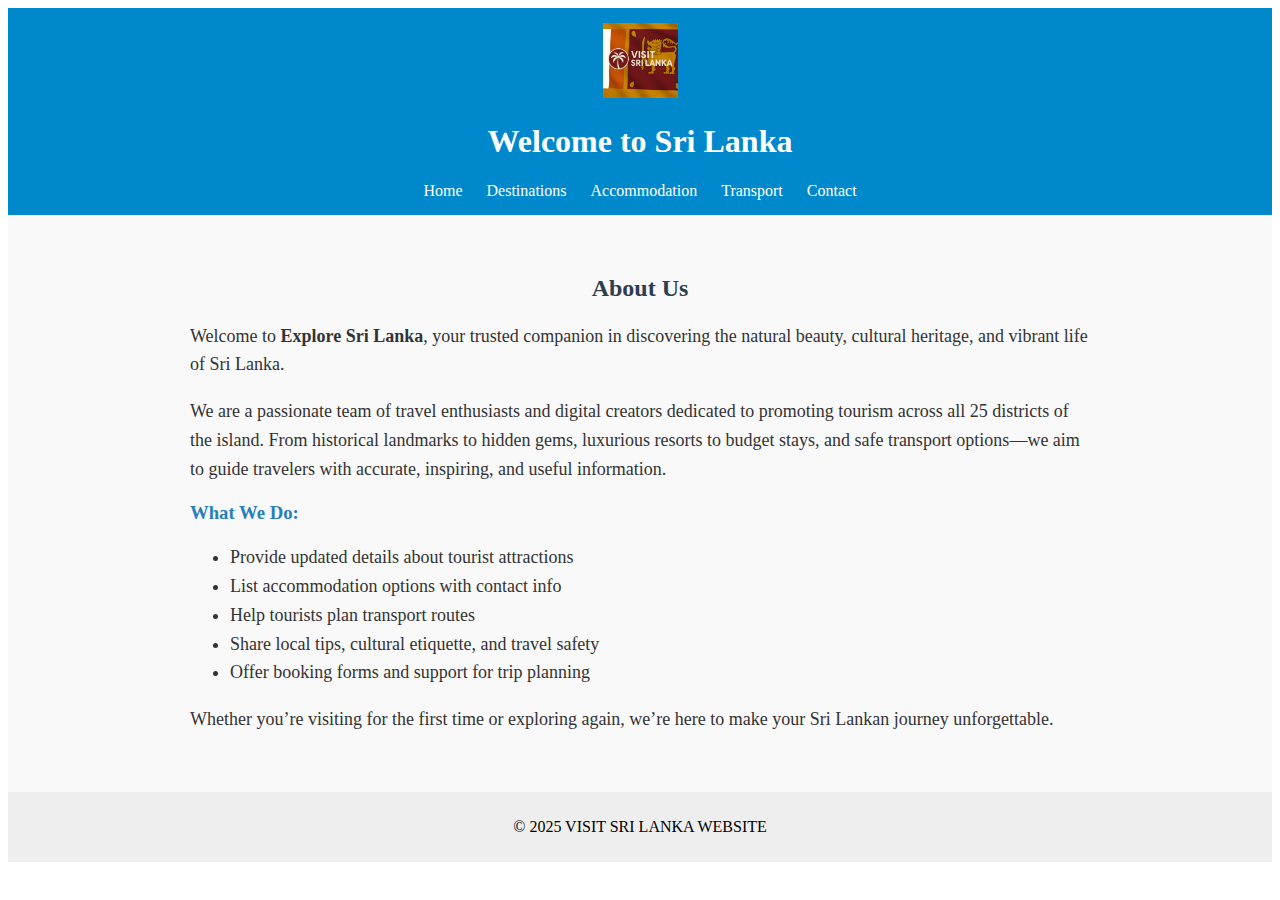
<file: index.html>
<!DOCTYPE html>
<html>
<head>



  <title>VisitSriLanka.com</title>
  <link rel="stylesheet" href="style.css">
  <link rel="stylesheet" href="style3.css">
  <link rel="icon" type="png" href="visit.png">

</head>
<body>


  <header>
  <img src="visit.png.jpg" alt="Our Logo" width="75">

    <h1>Welcome to Sri Lanka</h1>
    <nav>
      <a href="index.html">Home</a>
      <a href="destinations.html">Destinations</a>
	  <a href="accommodation.html">Accommodation</a>
      <a href="transport.html">Transport</a>
      <a href="contact.html">Contact</a>
    </nav>
  </header>


  <section id="about-us" style="padding: 40px; background-color: #f9f9f9;">
  <div style="max-width: 900px; margin: auto;">
    <h2 style="text-align: center; color: #2c3e50;">About Us</h2>
    <p style="font-size: 18px; line-height: 1.6; color: #333;">
      Welcome to <strong>Explore Sri Lanka</strong>, your trusted companion in discovering the natural beauty, cultural heritage, and vibrant life of Sri Lanka.
    </p>
    <p style="font-size: 18px; line-height: 1.6; color: #333;">
      We are a passionate team of travel enthusiasts and digital creators dedicated to promoting tourism across all 25 districts of the island. From historical landmarks to hidden gems, luxurious resorts to budget stays, and safe transport options—we aim to guide travelers with accurate, inspiring, and useful information.
    </p>
    <h3 style="color: #2980b9;">What We Do:</h3>
    <ul style="font-size: 18px; line-height: 1.6; color: #333;">
      <li>Provide updated details about tourist attractions</li>
      <li>List accommodation options with contact info</li>
      <li>Help tourists plan transport routes</li>
      <li>Share local tips, cultural etiquette, and travel safety</li>
	  <li>Offer booking forms and support for trip planning</li>
    </ul>
    <p style="font-size: 18px; line-height: 1.6; color: #333;">
      Whether you’re visiting for the first time or exploring again, we’re here to make your Sri Lankan journey unforgettable.
    </p>
  </div>
</section>


  <footer>
    <p>&copy; 2025 VISIT SRI LANKA WEBSITE</p>
  </footer>
</body>
</html>
</file>
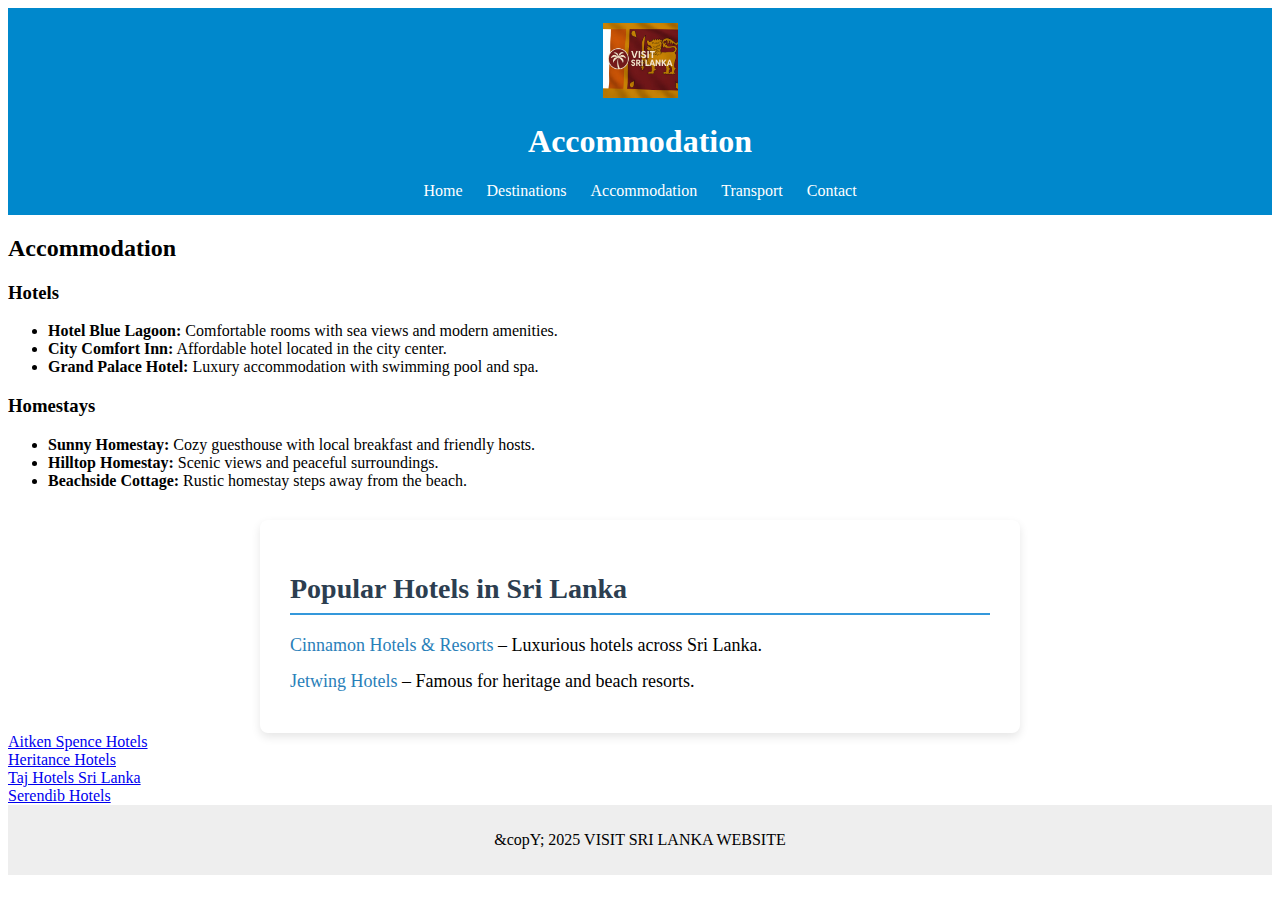
<file: accommodation.html>
<!DOCTYPE html>
<html>
<head>



  <title>VisitSriLanka.com</title>
  <link rel="stylesheet" href="style.css">
  <link rel="stylesheet" href="style2.css">
  <link rel="stylesheet" href="style3.css">
   <link rel="icon" type=".jpg" href="visit.png">
</head>
<body>
<header>
<img src="visit.png.jpg" alt="Our Logo" width="75">

    <h1>Accommodation</h1>
	<nav>
      <a href="index.html">Home</a>
      <a href="destinations.html">Destinations</a>
	  <a href="accommodation.html">Accommodation</a>
      <a href="transport.html">Transport</a>
      <a href="contact.html">Contact</a>
    </nav>
	</header>

<div style="margin-bottom: 30px;">
  <h2>Accommodation</h2>

  <h3>Hotels</h3>
  <ul>
    <li><strong>Hotel Blue Lagoon:</strong> Comfortable rooms with sea views and modern amenities.</li>
    <li><strong>City Comfort Inn:</strong> Affordable hotel located in the city center.</li>
    <li><strong>Grand Palace Hotel:</strong> Luxury accommodation with swimming pool and spa.</li>
  </ul>

  <h3>Homestays</h3>
  <ul>
    <li><strong>Sunny Homestay:</strong> Cozy guesthouse with local breakfast and friendly hosts.</li>
    <li><strong>Hilltop Homestay:</strong> Scenic views and peaceful surroundings.</li>
    <li><strong>Beachside Cottage:</strong> Rustic homestay steps away from the beach.</li>
  </ul>
</div>
<div class="accommodation-section">
  <h3>Popular Hotels in Sri Lanka</h3>
  <ul class="accommodation-list">
    <li><a href="https://www.cinnamonhotels.com" target="_blank" rel="noopener">Cinnamon Hotels & Resorts</a> – Luxurious hotels across Sri Lanka.</li>
    <li><a href="https://www.jetwinghotels.com" target="_blank" rel="noopener">Jetwing Hotels</a> – Famous for heritage and beach resorts.</li>
    
    <!-- Add more links as you find -->
  </ul>
</div>
<li><a href="https://aitkenspencehotels.com" target="_blank" rel="noopener">Aitken Spence Hotels</a></li>
    
    <li><a href="https://www.heritancehotels.com" target="_blank" rel="noopener">Heritance Hotels</a></li>
    <li><a href="https://tajhotels.com/en-in/taj/sri-lanka" target="_blank" rel="noopener">Taj Hotels Sri Lanka</a></li>
    <li><a href="https://serendib.lk" target="_blank" rel="noopener">Serendib Hotels</a></li>
    
  </ul>
</div>
<footer>
    <p>&copY; 2025 VISIT SRI LANKA WEBSITE</p>
  </footer>
</body>
</html>

</body>
</html>
</file>
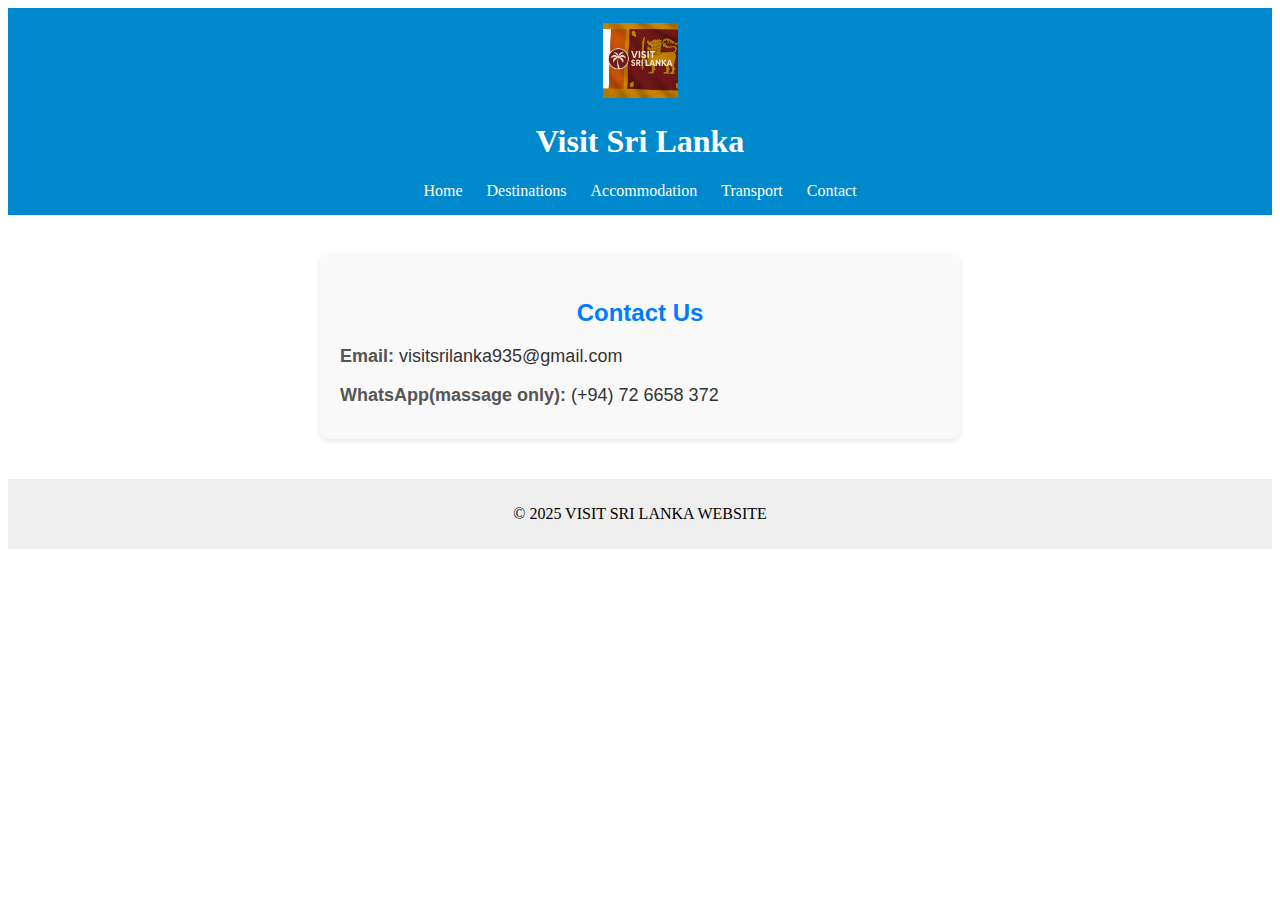
<file: contact.html>
<!DOCTYPE html>
<html>
<head>



  <title>VisitSriLanka.com</title>
  <link rel="stylesheet" href="style.css">
  <link rel="stylesheet" href="style4.css">
  <link rel="icon" type="png" href="visit.png">

</head>
<body>


  <header>
  <img src="visit.png.jpg" alt="Our Logo" width="75">

    <h1>Visit Sri Lanka</h1>
    <nav>
      <a href="index.html">Home</a>
      <a href="destinations.html">Destinations</a>
	  <a href="accommodation.html">Accommodation</a>
      <a href="transport.html">Transport</a>
      <a href="contact.html">Contact</a>
    </nav>
  </header>
  <div id="contact-us">
  <h3>Contact Us</h3>
  <p><strong>Email:</strong> visitsrilanka935@gmail.com</p>
  <p><strong>WhatsApp(massage only):</strong> (‪+94) 72 6658 372‬</p>
</div>

  <footer>
    <p>&copy; 2025 VISIT SRI LANKA WEBSITE</p>
  </footer>
</body>
</html>
</file>
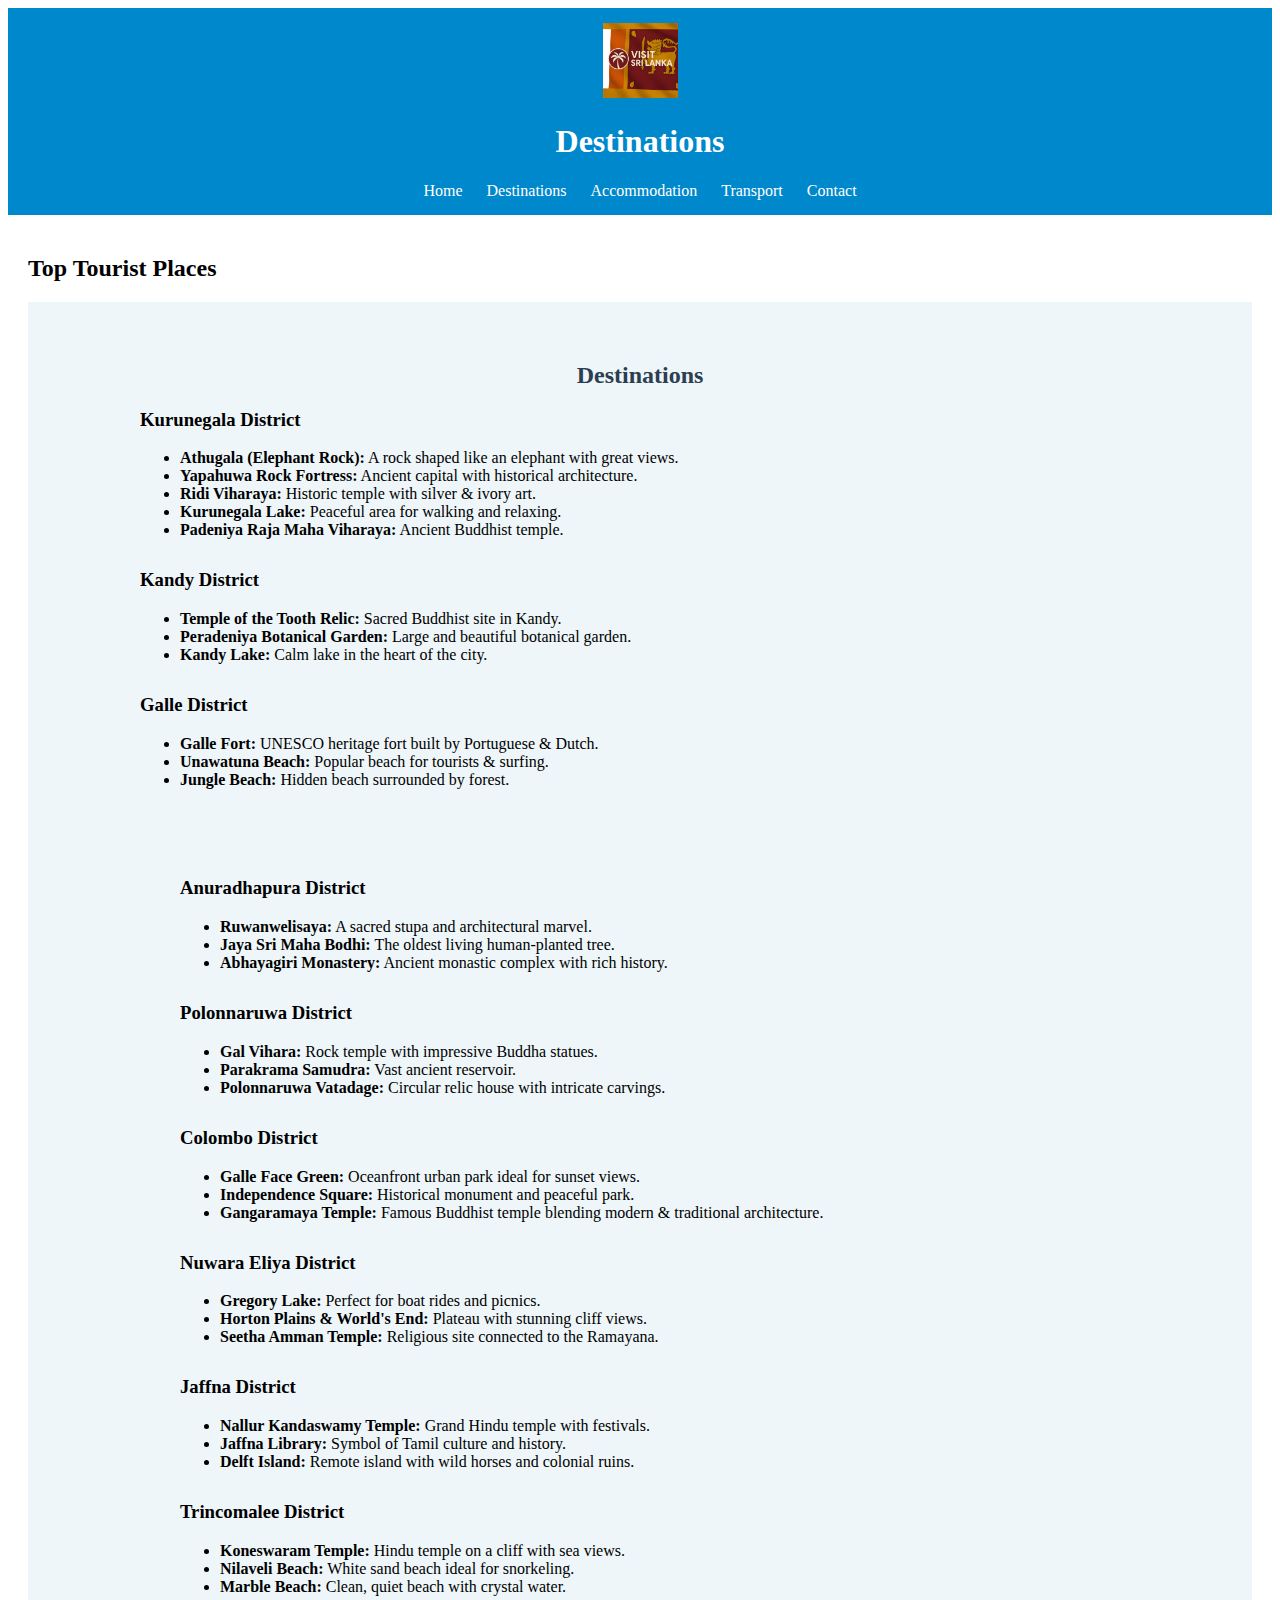
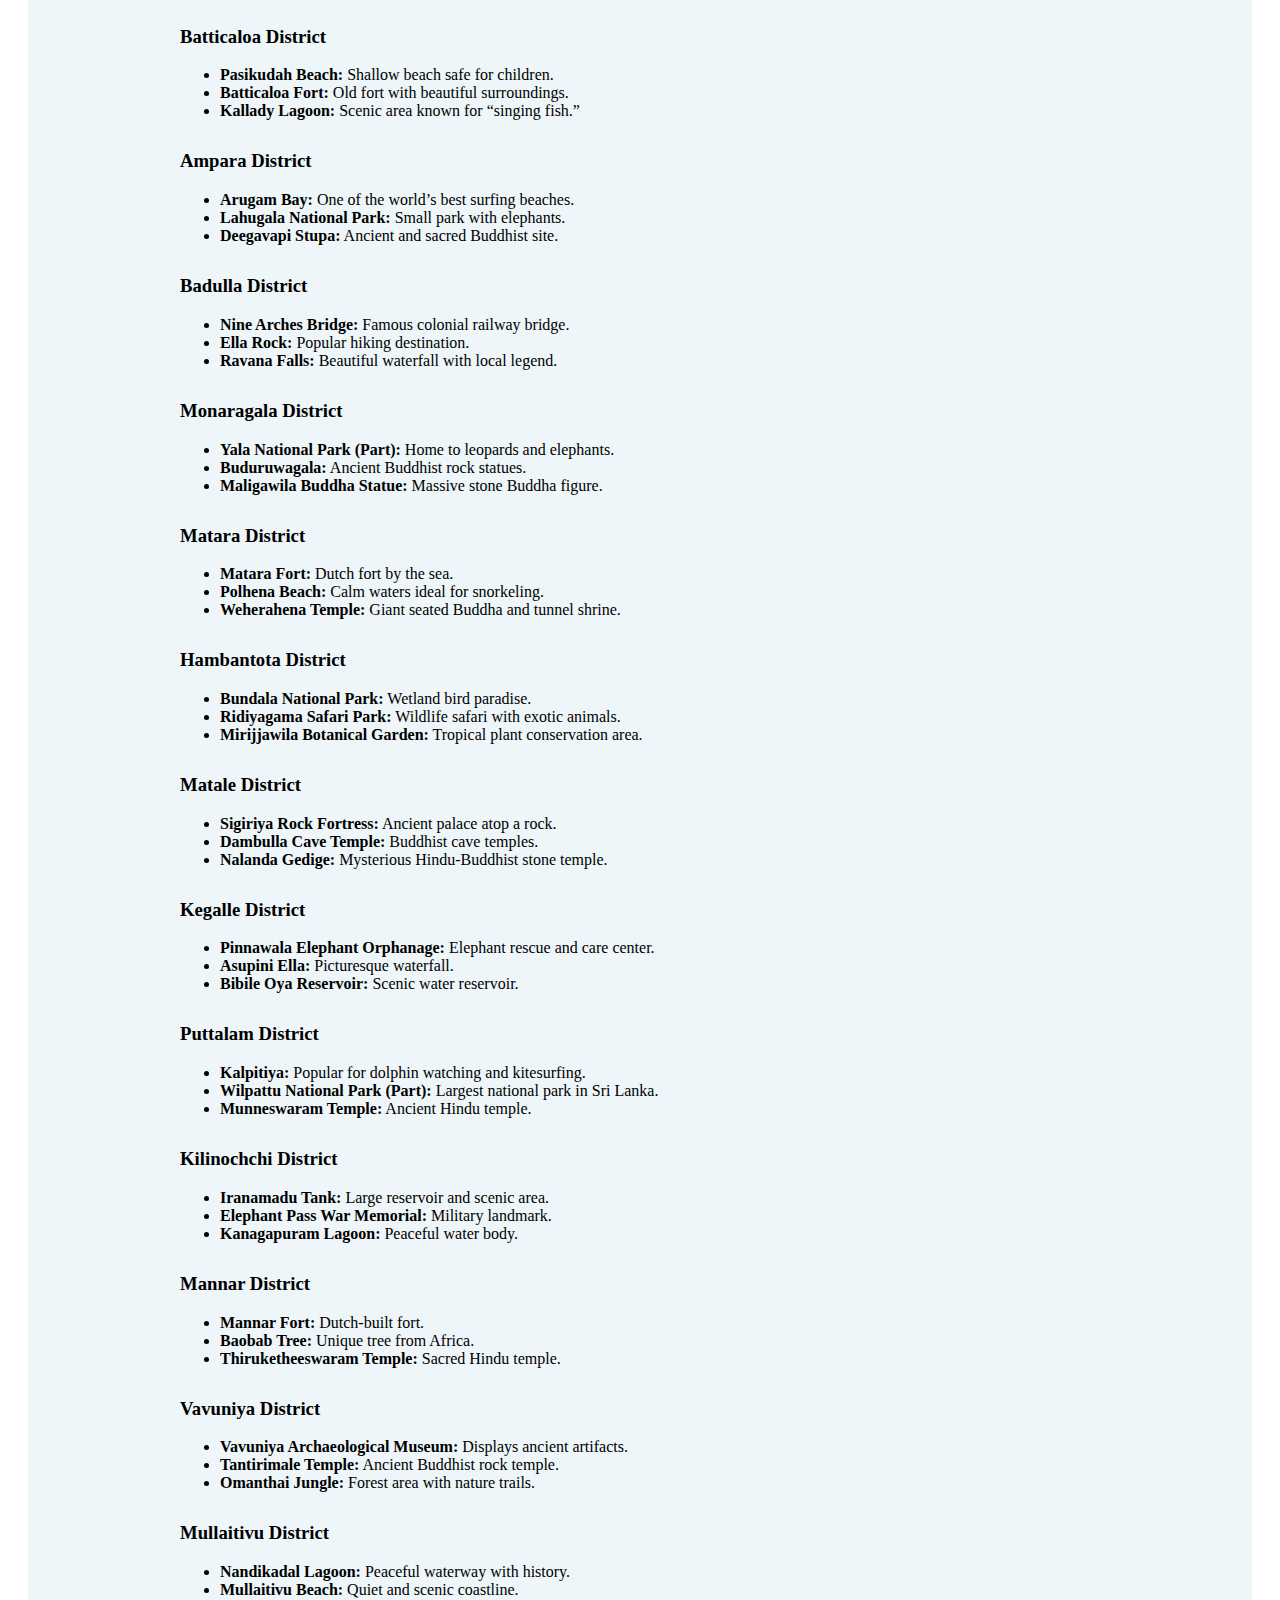
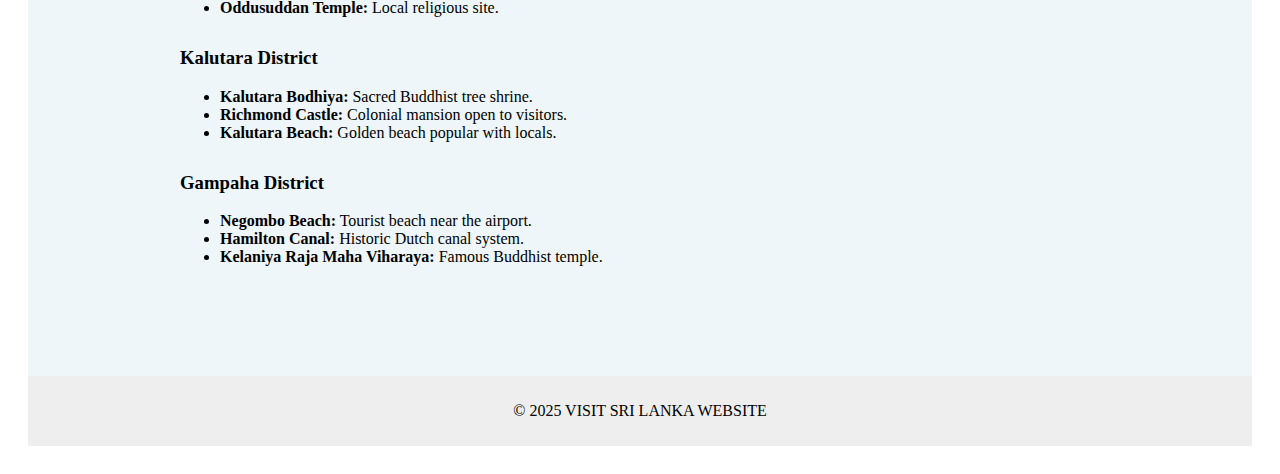
<file: destinations.html>
<!DOCTYPE html>
<html>
<head>
  <title>VisitSriLanka.com</title>
  <link rel="stylesheet" href="style.css">
  <link rel="stylesheet" href="style3.css">
   <link rel="icon" type="png" href="visit.png">
</head>
<body>
<header>
<img src="visit.png.jpg" alt="Our Logo" width="75">

    <h1>Destinations</h1>
	<nav>
      <a href="index.html">Home</a>
      <a href="destinations.html">Destinations</a>
	  <a href="accommodation.html">Accommodation</a>
      <a href="transport.html">Transport</a>
      <a href="contact.html">Contact</a>
    </nav>
	</header>

<section id="destinations">
    <h2>Top Tourist Places</h2>
    <!-- Destination cards will be added here -->
	<section id="destinations" style="padding: 40px; background-color: #eef6f9;">
  <div style="max-width: 1000px; margin: auto;">
    <h2 style="text-align: center; color: #2c3e50;">Destinations</h2>

    <div style="margin-bottom: 30px;">
      <h3>Kurunegala District</h3>
      <ul>
        <li><strong>Athugala (Elephant Rock):</strong> A rock shaped like an elephant with great views.</li>
        <li><strong>Yapahuwa Rock Fortress:</strong> Ancient capital with historical architecture.</li>
        <li><strong>Ridi Viharaya:</strong> Historic temple with silver & ivory art.</li>
        <li><strong>Kurunegala Lake:</strong> Peaceful area for walking and relaxing.</li>
        <li><strong>Padeniya Raja Maha Viharaya:</strong> Ancient Buddhist temple.</li>
      </ul>
    </div>

    <div style="margin-bottom: 30px;">
      <h3>Kandy District</h3>
      <ul>
        <li><strong>Temple of the Tooth Relic:</strong> Sacred Buddhist site in Kandy.</li>
        <li><strong>Peradeniya Botanical Garden:</strong> Large and beautiful botanical garden.</li>
		<li><strong>Kandy Lake:</strong> Calm lake in the heart of the city.</li>
      </ul>
    </div>

    <div style="margin-bottom: 30px;">
      <h3>Galle District</h3>
      <ul>
        <li><strong>Galle Fort:</strong> UNESCO heritage fort built by Portuguese & Dutch.</li>
        <li><strong>Unawatuna Beach:</strong> Popular beach for tourists & surfing.</li>
        <li><strong>Jungle Beach:</strong> Hidden beach surrounded by forest.</li>
      </ul>
    </div>

    <!-- Add more districts here following the same format -->
	<section id="destinations" style="padding: 40px; background-color: #eef6f9;">
  <div style="max-width: 1000px; margin: auto;">
    

    <!-- Example District: Anuradhapura -->
    <div style="margin-bottom: 30px;">
      <h3>Anuradhapura District</h3>
      <ul>
        <li><strong>Ruwanwelisaya:</strong> A sacred stupa and architectural marvel.</li>
        <li><strong>Jaya Sri Maha Bodhi:</strong> The oldest living human-planted tree.</li>
        <li><strong>Abhayagiri Monastery:</strong> Ancient monastic complex with rich history.</li>
      </ul>
    </div>

    <!-- Example District: Polonnaruwa -->
    <div style="margin-bottom: 30px;">
      <h3>Polonnaruwa District</h3>
      <ul>
        <li><strong>Gal Vihara:</strong> Rock temple with impressive Buddha statues.</li>
        <li><strong>Parakrama Samudra:</strong> Vast ancient reservoir.</li>
		<li><strong>Polonnaruwa Vatadage:</strong> Circular relic house with intricate carvings.</li>
      </ul>
    </div>
	
	<div style="margin-bottom: 30px;">
      <h3>Colombo District</h3>
      <ul>
        <li><strong>Galle Face Green:</strong> Oceanfront urban park ideal for sunset views.</li>
        <li><strong>Independence Square:</strong>  Historical monument and peaceful park.</li>
        <li><strong>Gangaramaya Temple:</strong>  Famous Buddhist temple blending modern & traditional architecture.</li>
      </ul>
    </div>
	<div style="margin-bottom: 30px;">
  <h3>Nuwara Eliya District</h3>
  <ul>
    <li><strong>Gregory Lake:</strong> Perfect for boat rides and picnics.</li>
    <li><strong>Horton Plains & World's End:</strong> Plateau with stunning cliff views.</li>
    <li><strong>Seetha Amman Temple:</strong> Religious site connected to the Ramayana.</li>
  </ul>
</div>
<div style="margin-bottom: 30px;">
  <h3>Jaffna District</h3>
  <ul>
    <li><strong>Nallur Kandaswamy Temple:</strong> Grand Hindu temple with festivals.</li>
    <li><strong>Jaffna Library:</strong> Symbol of Tamil culture and history.</li>
    <li><strong>Delft Island:</strong> Remote island with wild horses and colonial ruins.</li>
  </ul>
</div>
<div style="margin-bottom: 30px;">
  <h3>Trincomalee District</h3>
  <ul>
    <li><strong>Koneswaram Temple:</strong> Hindu temple on a cliff with sea views.</li>
    <li><strong>Nilaveli Beach:</strong> White sand beach ideal for snorkeling.</li>
    <li><strong>Marble Beach:</strong> Clean, quiet beach with crystal water.</li>
  </ul>
</div>

<div style="margin-bottom: 30px;">
  <h3>Batticaloa District</h3>
  <ul>
    <li><strong>Pasikudah Beach:</strong> Shallow beach safe for children.</li>
    <li><strong>Batticaloa Fort:</strong> Old fort with beautiful surroundings.</li>
    <li><strong>Kallady Lagoon:</strong> Scenic area known for “singing fish.”</li>
  </ul>
</div>
<div style="margin-bottom: 30px;">
  <h3>Ampara District</h3>
  <ul>
    <li><strong>Arugam Bay:</strong> One of the world’s best surfing beaches.</li>
    <li><strong>Lahugala National Park:</strong> Small park with elephants.</li>
    <li><strong>Deegavapi Stupa:</strong> Ancient and sacred Buddhist site.</li>
  </ul>
</div>
<div style="margin-bottom: 30px;">
  <h3>Badulla District</h3>
  <ul>
    <li><strong>Nine Arches Bridge:</strong> Famous colonial railway bridge.</li>
    <li><strong>Ella Rock:</strong> Popular hiking destination.</li>
    <li><strong>Ravana Falls:</strong> Beautiful waterfall with local legend.</li>
  </ul>
</div>
<div style="margin-bottom: 30px;">
  <h3>Monaragala District</h3>
  <ul>
    <li><strong>Yala National Park (Part):</strong> Home to leopards and elephants.</li>
    <li><strong>Buduruwagala:</strong> Ancient Buddhist rock statues.</li>
    <li><strong>Maligawila Buddha Statue:</strong> Massive stone Buddha figure.</li>
  </ul>
</div>

<div style="margin-bottom: 30px;">
  <h3>Matara District</h3>
  <ul>
    <li><strong>Matara Fort:</strong> Dutch fort by the sea.</li>
    <li><strong>Polhena Beach:</strong> Calm waters ideal for snorkeling.</li>
    <li><strong>Weherahena Temple:</strong> Giant seated Buddha and tunnel shrine.</li>
  </ul>
</div>
<div style="margin-bottom: 30px;">
  <h3>Hambantota District</h3>
  <ul>
    <li><strong>Bundala National Park:</strong> Wetland bird paradise.</li>
    <li><strong>Ridiyagama Safari Park:</strong> Wildlife safari with exotic animals.</li>
    <li><strong>Mirijjawila Botanical Garden:</strong> Tropical plant conservation area.</li>
  </ul>
</div>
<div style="margin-bottom: 30px;">
  <h3>Matale District</h3>
  <ul>
    <li><strong>Sigiriya Rock Fortress:</strong> Ancient palace atop a rock.</li>
    <li><strong>Dambulla Cave Temple:</strong> Buddhist cave temples.</li>
    <li><strong>Nalanda Gedige:</strong> Mysterious Hindu-Buddhist stone temple.</li>
  </ul>
</div>


<div style="margin-bottom: 30px;">
  <h3>Kegalle District</h3>
  <ul>
    <li><strong>Pinnawala Elephant Orphanage:</strong> Elephant rescue and care center.</li>
    <li><strong>Asupini Ella:</strong> Picturesque waterfall.</li>
    <li><strong>Bibile Oya Reservoir:</strong> Scenic water reservoir.</li>
  </ul>
</div>
<div style="margin-bottom: 30px;">
  <h3>Puttalam District</h3>
  <ul>
    <li><strong>Kalpitiya:</strong> Popular for dolphin watching and kitesurfing.</li>
    <li><strong>Wilpattu National Park (Part):</strong> Largest national park in Sri Lanka.</li>
    <li><strong>Munneswaram Temple:</strong> Ancient Hindu temple.</li>
  </ul>
</div>
<div style="margin-bottom: 30px;">
  <h3>Kilinochchi District</h3>
  <ul>
    <li><strong>Iranamadu Tank:</strong> Large reservoir and scenic area.</li>
    <li><strong>Elephant Pass War Memorial:</strong> Military landmark.</li>
    <li><strong>Kanagapuram Lagoon:</strong> Peaceful water body.</li>
  </ul>
</div>

<div style="margin-bottom: 30px;">
  <h3>Mannar District</h3>
  <ul>
    <li><strong>Mannar Fort:</strong> Dutch-built fort.</li>
    <li><strong>Baobab Tree:</strong> Unique tree from Africa.</li>
    <li><strong>Thiruketheeswaram Temple:</strong> Sacred Hindu temple.</li>
  </ul>
</div>
<div style="margin-bottom: 30px;">
  <h3>Vavuniya District</h3>
  <ul>
    <li><strong>Vavuniya Archaeological Museum:</strong> Displays ancient artifacts.</li>
    <li><strong>Tantirimale Temple:</strong> Ancient Buddhist rock temple.</li>
    <li><strong>Omanthai Jungle:</strong> Forest area with nature trails.</li>
  </ul>
</div>
<div style="margin-bottom: 30px;">
  <h3>Mullaitivu District</h3>
  <ul>
    <li><strong>Nandikadal Lagoon:</strong> Peaceful waterway with history.</li>
    <li><strong>Mullaitivu Beach:</strong> Quiet and scenic coastline.</li>
    <li><strong>Oddusuddan Temple:</strong> Local religious site.</li>
  </ul>
</div>
<div style="margin-bottom: 30px;">
  <h3>Kalutara District</h3>
  <ul>
    <li><strong>Kalutara Bodhiya:</strong> Sacred Buddhist tree shrine.</li>
    <li><strong>Richmond Castle:</strong> Colonial mansion open to visitors.</li>
    <li><strong>Kalutara Beach:</strong> Golden beach popular with locals.</li>
  </ul>
</div>
<div style="margin-bottom: 30px;">
  <h3>Gampaha District</h3>
  <ul>
    <li><strong>Negombo Beach:</strong> Tourist beach near the airport.</li>
    <li><strong>Hamilton Canal:</strong> Historic Dutch canal system.</li>
    <li><strong>Kelaniya Raja Maha Viharaya:</strong> Famous Buddhist temple.</li>
  </ul>
</div>



    <!-- Add similar blocks for the remaining districts -->

  </div>
</section>


  </div>
</section>
<footer>
    <p>&copy; 2025 VISIT SRI LANKA WEBSITE</p>
  </footer>
</body>
</html>
</file>
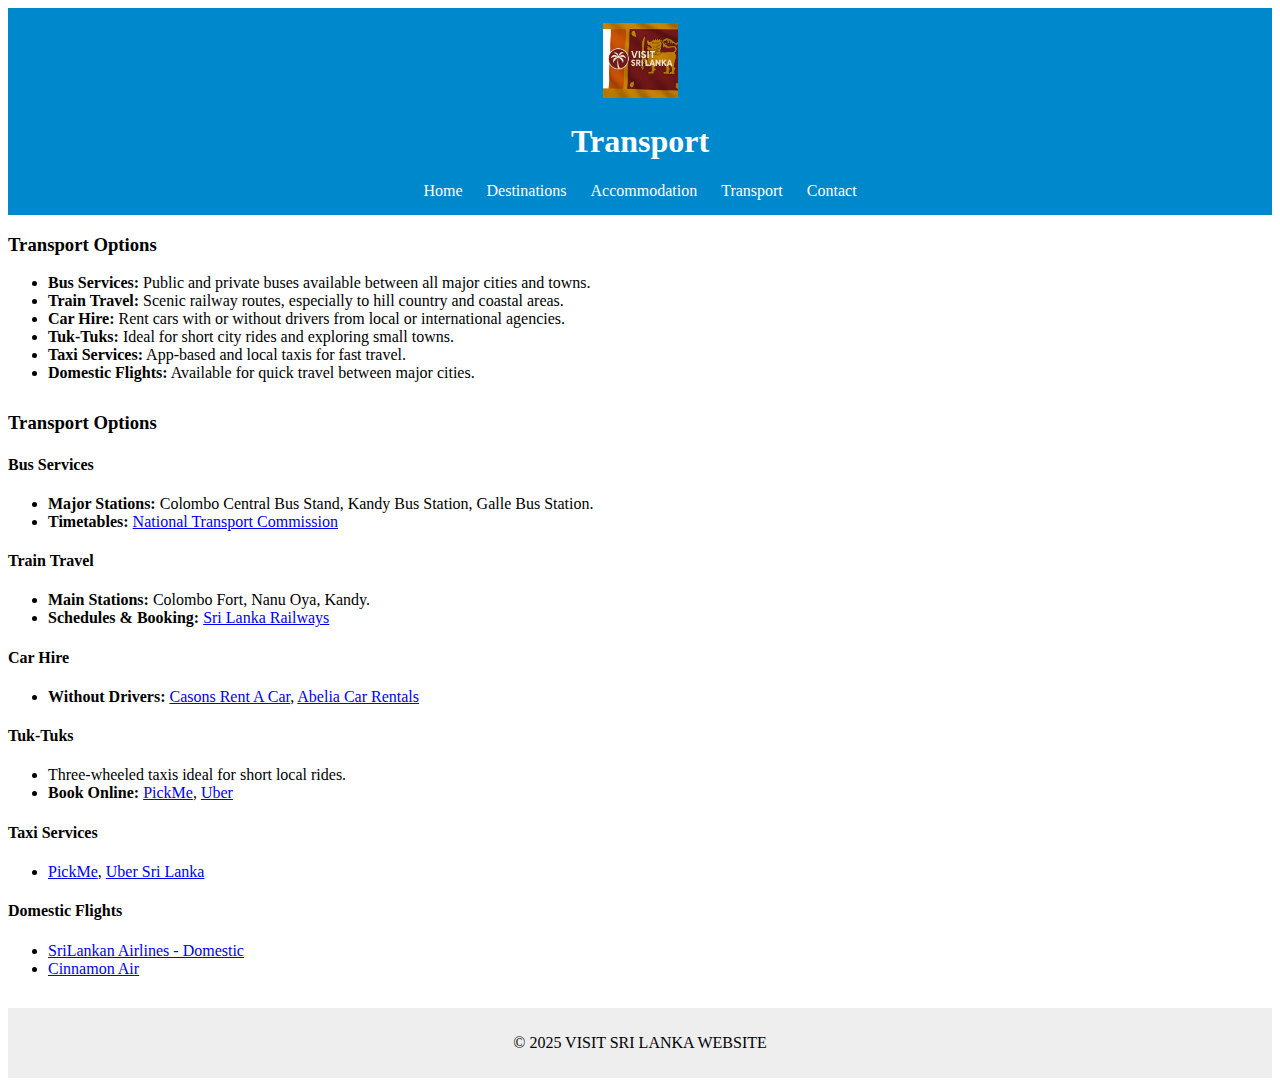
<file: transport.html>
<!DOCTYPE html>
<html>
<head>



  <title>VisitSriLanka.com</title>
  <link rel="stylesheet" href="style.css">
  <link rel="stylesheet" href="style4.css">
  <link rel="icon" type="png" href="visit.png">

</head>
<body>


  <header>
  <img src="visit.png.jpg" alt="Our Logo" width="75">

    <h1>Transport</h1>
    <nav>
      <a href="index.html">Home</a>
      <a href="destinations.html">Destinations</a>
	  <a href="accommodation.html">Accommodation</a>
      <a href="transport.html">Transport</a>
      <a href="contact.html">Contact</a>
    </nav>
  </header>
  <div style="margin-bottom: 30px;">
  <h3>Transport Options</h3>
  <ul>
    <li><strong>Bus Services:</strong> Public and private buses available between all major cities and towns.</li>
    <li><strong>Train Travel:</strong> Scenic railway routes, especially to hill country and coastal areas.</li>
    <li><strong>Car Hire:</strong> Rent cars with or without drivers from local or international agencies.</li>
    <li><strong>Tuk-Tuks:</strong> Ideal for short city rides and exploring small towns.</li>
    <li><strong>Taxi Services:</strong> App-based and local taxis for fast travel.</li>
    <li><strong>Domestic Flights:</strong> Available for quick travel between major cities.</li>
  </ul>
</div>
<div style="margin-bottom: 30px;">
  <h3>Transport Options</h3>
  
  <h4>Bus Services</h4>
  <ul>
    <li><strong>Major Stations:</strong> Colombo Central Bus Stand, Kandy Bus Station, Galle Bus Station.</li>
    <li><strong>Timetables:</strong> <a href="https://www.ntc.gov.lk/" target="_blank">National Transport Commission</a></li>
  </ul>
  
  <h4>Train Travel</h4>
  <ul>
    <li><strong>Main Stations:</strong> Colombo Fort, Nanu Oya, Kandy.</li>
    <li><strong>Schedules & Booking:</strong> <a href="https://eservices.railway.gov.lk/" target="_blank">Sri Lanka Railways</a></li>
  </ul>
  
  <h4>Car Hire</h4>
  <ul>
    <li><strong>Without Drivers:</strong> <a href="https://www.casonsrentacar.com/" target="_blank">Casons Rent A Car</a>, 
    <a href="https://www.abeliainternational.com/" target="_blank">Abelia Car Rentals</a></li>
  </ul>

  <h4>Tuk-Tuks</h4>
  <ul>
    <li>Three-wheeled taxis ideal for short local rides.</li>
	<li><strong>Book Online:</strong> <a href="https://pickme.lk/" target="_blank">PickMe</a>, 
    <a href="https://www.uber.com/lk/en/" target="_blank">Uber</a></li>
  </ul>

  <h4>Taxi Services</h4>
  <ul>
    <li><a href="https://pickme.lk/" target="_blank">PickMe</a>, 
    <a href="https://www.uber.com/lk/en/" target="_blank">Uber Sri Lanka</a></li>
  </ul>

  <h4>Domestic Flights</h4>
  <ul>
    <li><a href="https://www.srilankan.com/en_uk/fly-srilankan/destinations/domestic" target="_blank">SriLankan Airlines - Domestic</a></li>
    <li><a href="https://www.cinnamonair.com/" target="_blank">Cinnamon Air</a></li>
  </ul>
</div>

<footer>
    <p>&copy; 2025 VISIT SRI LANKA WEBSITE</p>
  </footer>
</body>
</html>
</file>
<file: style.css>
{
  font-family: sans-serif;
  margin: 0;
  padding: 0;
}

header {
  background-color: #0088cc;
  color: white;
  padding: 15px;
  text-align: center;
}

nav a {
  margin: 0 10px;
  color: white;
  text-decoration: none;
}

section {
  padding: 20px;
}

footer {
  text-align: center;
  padding: 10px;
  background-color: #eee;
}
</file>
<file: style3.css>
{
  background-image: url('visit.jpg'); /* Replace with your image path */
  background-size: cover;
  background-repeat: no-repeat;
  background-attachment: fixed;
}
</file>
<file: style2.css>
{
  font-family: Arial, sans-serif;
  background-color: #f9f9f9;
  margin: 20px;
  color: #333;
}

.accommodation-section {
  max-width: 700px;
  margin: 0 auto;
  background-color: #ffffff;
  border-radius: 8px;
  box-shadow: 0 4px 10px rgba(0,0,0,0.1);
  padding: 25px 30px;
}

.accommodation-section h3 {
  color: #2c3e50;
  font-size: 28px;
  margin-bottom: 20px;
  border-bottom: 2px solid #3498db;
  padding-bottom: 8px;
}

.accommodation-section ul {
  list-style-type: none;
  padding-left: 0;
}

.accommodation-section ul li {
  margin-bottom: 15px;
  font-size: 18px;
}

.accommodation-section ul li a {
  color: #2980b9;
  text-decoration: none;
  transition: color 0.3s ease;
}

.accommodation-section ul li a:hover {
  color: #e74c3c;
  text-decoration: underline;
}
</file>
<file: style4.css>
#contact-us {
  margin: 40px auto;
  padding: 20px;
  max-width: 600px;
  background-color: #f9f9f9;
  border-radius: 8px;
  box-shadow: 0 2px 6px rgba(0,0,0,0.1);
  font-family: Arial, sans-serif;
  color: #333;
}

#contact-us h3 {
  margin-bottom: 15px;
  font-size: 24px;
  color: #007BFF;
  text-align: center;
}

#contact-us p {
  font-size: 18px;
  line-height: 1.6;
  margin: 10px 0;
}

#contact-us strong {
  color: #555;
}
</file>
